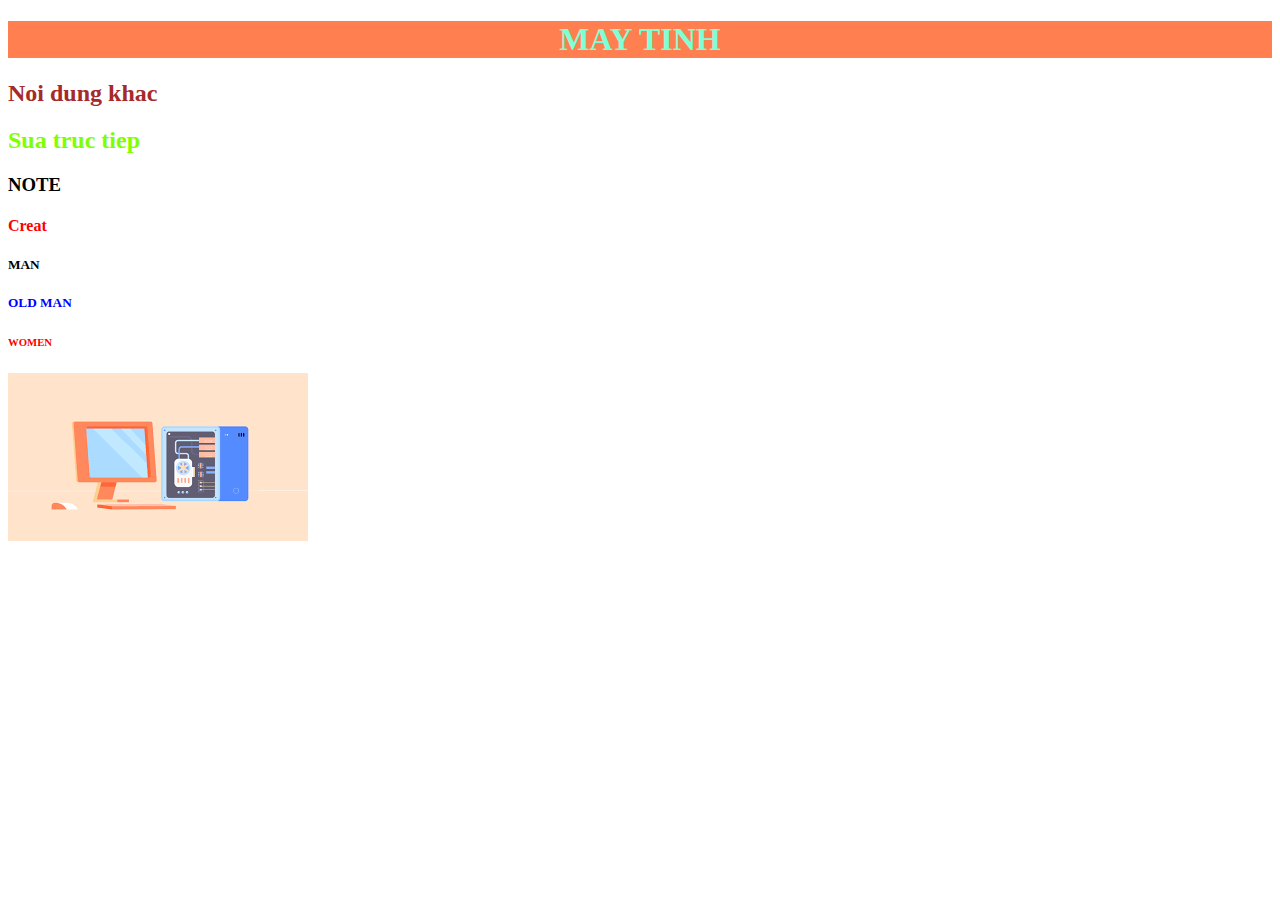
<file: index1.html>
<!DOCTYPE html>
<html lang="en">

<head>
    <meta charset="UTF-8">
    <meta name="viewport" content="width=device-width, initial-scale=1.0">
    <title>INDEX1</title>
   <link rel="stylesheet" href="style.css">
</head>

<body>
    <h1 style="color: aquamarine;background-color: coral;">MAY TINH</h1>
    <h2 style="color: brown;">Noi dung khac</h2>
    <h2 style="border: 2cm;color: chartreuse;">Sua truc tiep</h2>
    <h3>NOTE</h3>
    <h4 class="red">Creat</h4>
    <h5>MAN</h5>
    <h5 id="blue">OLD MAN</h5>
    <h6 class="red">WOMEN</h6>

    <img src="[data-uri]"
        alt="Anh">

</body>

</html>
</file>
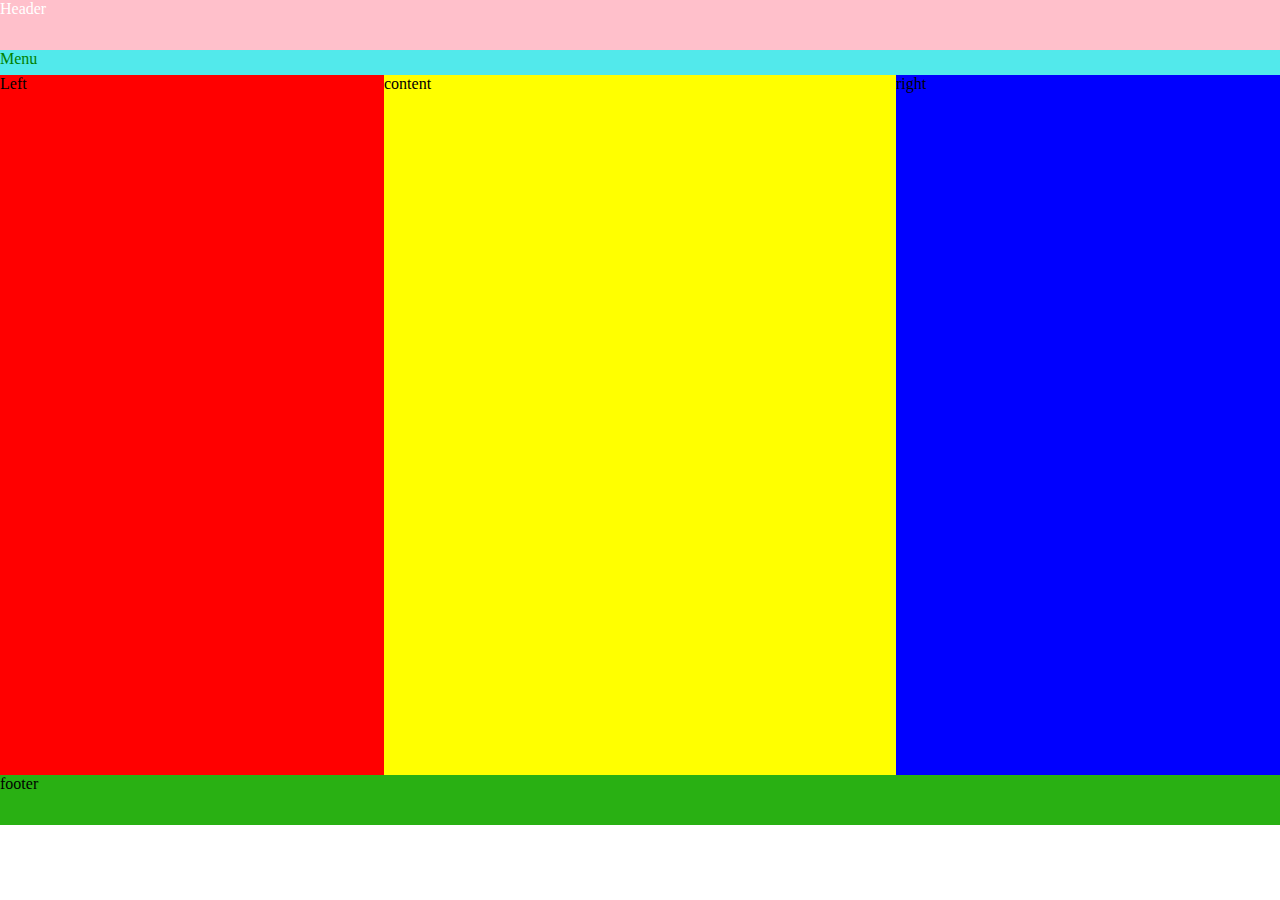
<file: index2.html>
<!DOCTYPE html>
<html lang="en">
<head>
    <meta charset="UTF-8">
    <meta name="viewport" content="width=device-width, initial-scale=1.0">
    <title>Document</title>
    <link rel="stylesheet" href="style2.css">
</head>
<body>
    <header class="header">
        <p>Header</p>
    </header>
    <nav>
        <p id="menu">Menu</p>
    </nav>
    <main>
        <div class="left">
            <p>Left</p>
        </div>
        <div class="content">
            <p>content</p>
        </div>
        <div class="right">
        <p>right</p>
    </div>
    </main>
    <footer>
        <p>footer</p>
    </footer>
</body>
</html>
</file>
<file: style.css>
h1 {
    color: blue;
    background-color: red;
    text-align: center;
}

.red {
    color: red;
}
#blue{color: blue;}
</file>
<file: style2.css>
* {
    margin: 0;
    padding: 0;

}

.header {
    width: 100%;
    height: 50px;
    background: pink;
    color: #fff;
}

#menu {
    width: 100%;
    height: 25px;
    background: #52E9EB;
    color:green ;
}

.left{
    width: 30%;
    float: left;
    background: red;
}
.content {
    width: 40%;
    float: left;
    background: yellow;
}

.right {
    width: 30%;
    float: left;
    background: blue;
}

.left,
.content,
.right {
    height: 700px;
}

footer {
    background: #29B013;
    width: 100%;
    height: 50px;
    float: left;
}
</file>
